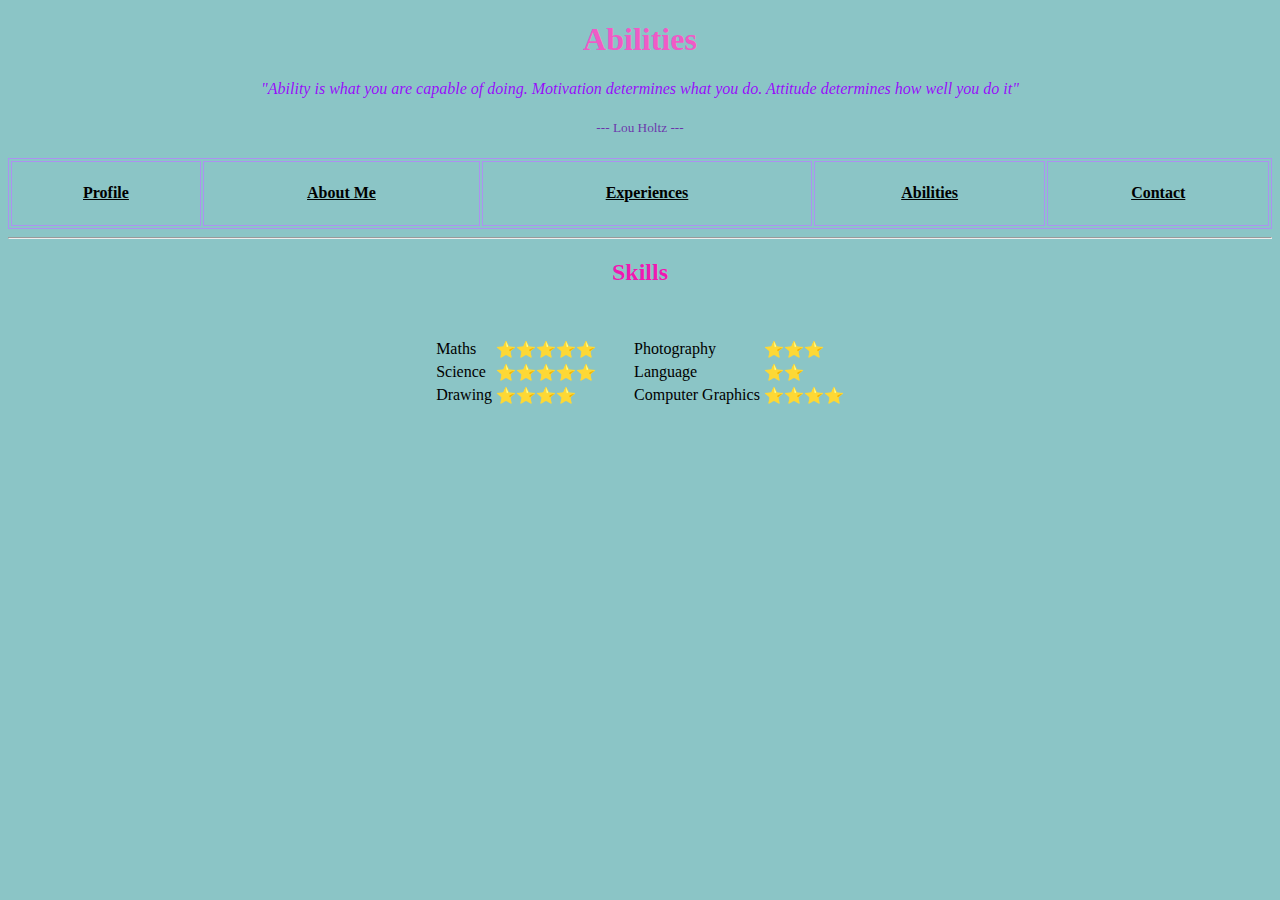
<file: abilities.html>
<!DOCTYPE html>
<html lang="en">

<head>
    <meta charset="UTF-8">
    <title>Abilities</title>
         <!-- font awesome cdn link  -->
         <link rel="stylesheet" href="https://cdnjs.cloudflare.com/ajax/libs/font-awesome/5.15.4/css/all.min.css">

         <!-- custom css file link  -->
         <link rel="stylesheet" href="css\style.css">
</head>
<body>
    <h1 id="text1" style="text-align: center; font-family: cursive;">Abilities</h1> 
    <!-- Reference: Aclonica Font -->
    <link href='https://fonts.googleapis.com/css?family=Aclonica'rel='stylesheet'> 
    <h4 id="text5" style="text-align: center; font-family: cursive; font-weight:normal"><i>
        "Ability is what you are capable of doing. Motivation determines what you do. 
        Attitude determines how well you do it"</i></h4>
    <h5 id="text2" style="text-align: center; font-family: cursive; font-weight:normal">
            --- Lou Holtz ---</h5>
    <!-- Menu -->
    <center><TABLE style="width:100%; text-align: center; font-family: cursive; font-weight:normal;"BORDER = 1 BORDERCOLOR=AC92F>   
        <tr>
            <td>
                <h4><a href="index.html">Profile</a>
            </td>
            <td>
                <h4><a href="about me.html">About Me</a></h4>
            </td>
            <td>
                <h4><a href="experiences.html">Experiences</a></h4>
            </td>
            <td>
                <h4><a href="abilities.html">Abilities</a></h4>
            </td>
            <td>
                <h4><a href="contact.html">Contact</a></h4>
            </td>
        </tr>
    </TABLE></center>
    <hr> 
    <h2 class="center" style="text-align: center;font-family: cursive;">Skills</h2> 
    <table style="margin-left: auto; margin-right: auto" cellspacing="30"> <!--- border="1">-->
        <tr>
            <td>
                <table>
                    <tr>
                        <td style="font-weight:normal; font-family: cursive;">Maths</td>
                        <!--Emoji Windows: WIN+. or WIN+; | MAC: ^+Command+space-->
                        <td>⭐⭐⭐⭐⭐</td>
                    </tr>
                    <tr>
                        <td style="font-weight:normal; font-family: cursive;">Science</td>
                        <td>⭐⭐⭐⭐⭐</td>
                    </tr>
                    <tr>
                        <td style="font-weight:normal; font-family: cursive;">Drawing</td>
                        <td>⭐⭐⭐⭐</td>
                    </tr>      
                </table>               
            </td>
            <td>
                <table>
                    <tr>
                        <td style="font-weight:normal; font-family: cursive;">Photography</td>
                        <td>⭐⭐⭐</td>
                    </tr> 
                    <tr>
                        <td style="font-weight:normal; font-family: cursive;">Language</td>
                        <td>⭐⭐</td>
                    </tr>     
                    <tr>
                        <td style="font-weight:normal; font-family: cursive;">Computer Graphics</td>
                        <td>⭐⭐⭐⭐</td>
                    </tr>    
                </table>   
            </td>
        </tr>
    </table>
</body>

</html>
</file>
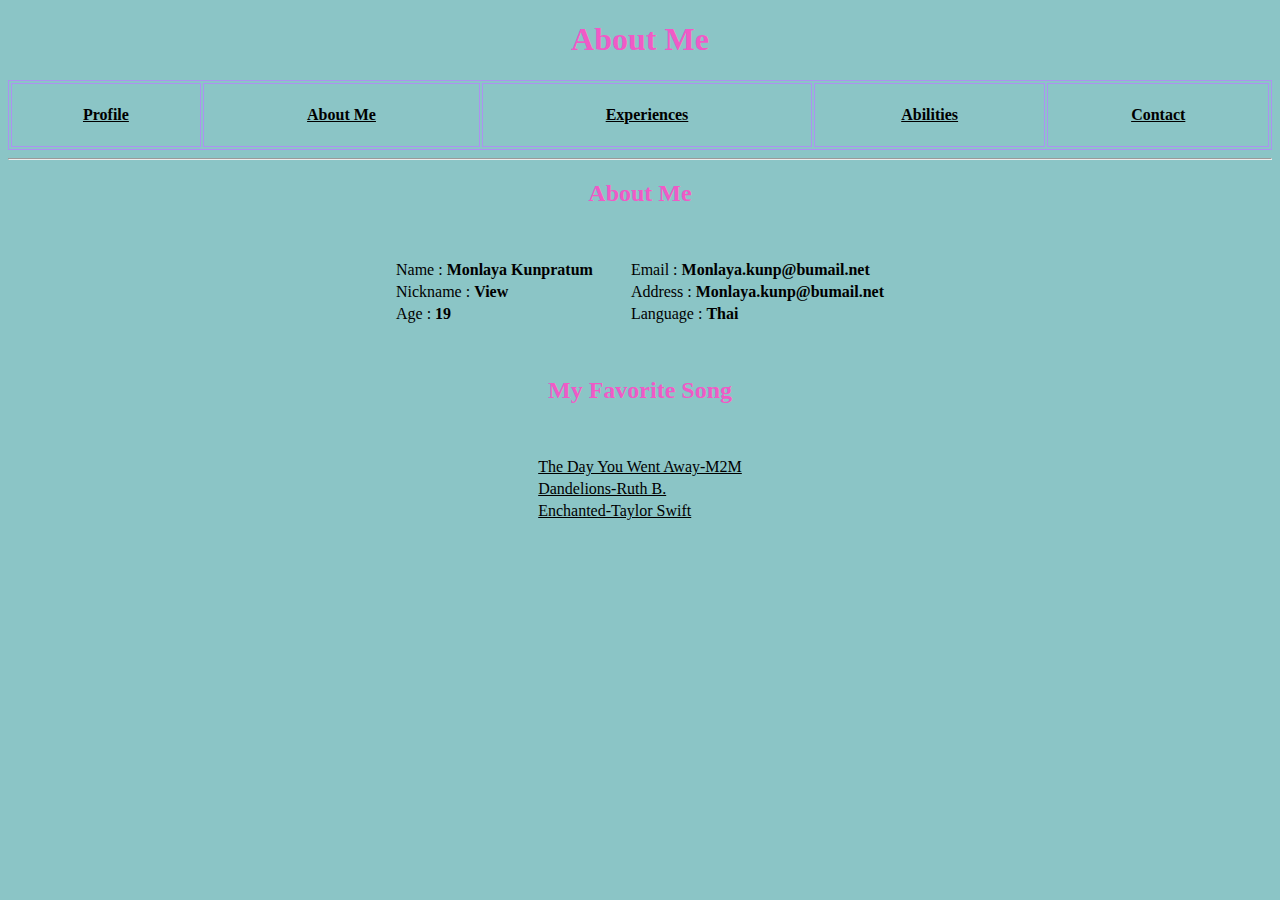
<file: about me.html>
<!DOCTYPE html>
<html lang="en">
<head>
    <meta charset="UTF-8">
    <title>About Me</title>
     <!-- font awesome cdn link  -->
     <link rel="stylesheet" href="https://cdnjs.cloudflare.com/ajax/libs/font-awesome/5.15.4/css/all.min.css">

     <!-- custom css file link  -->
     <link rel="stylesheet" href="css\style.css">
 
</head>
<body>
    <h1 id="text1"style="text-align: center; font-family: cursive;">About Me</h1> 
    <!-- Reference: Aclonica Font -->
     <!-- Menu -->
     <center><TABLE style="width:100%; text-align: center; font-family: cursive; font-weight:normal;"BORDER = 1 BORDERCOLOR=AC92F>   
        <tr>
            <td>
                <h4><a href="index.html">Profile</a>
            </td>
            <td>
                <h4><a href="about me.html">About Me</a></h4>
            </td>
            <td>
                <h4><a href="experiences.html">Experiences</a></h4>
            </td>
            <td>
                <h4><a href="abilities.html">Abilities</a></h4>
            </td>
            <td>
                <h4><a href="contact.html">Contact</a></h4>
            </td>
        </tr>
    </TABLE></center>
    <hr> 
    <h2 id="text1" style="text-align: center;font-family: cursive;">About Me</h2> 
<table style="margin-left: auto; margin-right: auto" cellspacing="30"> <!--- border="1">-->
    <tr>
        <td>
            <table>
                <tr>
                    <td style="font-weight:normal; font-family: cursive;">Name : <b>Monlaya Kunpratum</b></td>
                </tr>
                <tr>
                    <td style="font-weight:normal; font-family: cursive;">Nickname : <b>View</b></td>
                </tr>
                <tr>    
                    <td style="font-weight:normal; font-family: cursive;">Age : <b>19</b></td>
                </tr> 
            </table>               
        </td>
        <td>
            <table>
                <tr>
                    <td style="font-weight:normal; font-family: cursive;">Email :<b> Monlaya.kunp@bumail.net</b></td>
                </tr>
                <tr>
                    <td style="font-weight:normal; font-family: cursive;">Address : <b>Monlaya.kunp@bumail.net</b></td>
                </tr>
                <tr>
                    <td style="font-weight:normal; font-family: cursive;">Language : <b>Thai</b></td>
                </tr>
            </table>
        </td>
    </tr>
</table>
    <h2 id="text1" style="text-align: center;font-family: cursive;">My Favorite Song</h2> 
    <table style="margin-left: auto; margin-right: auto" cellspacing="30"><!--- border="1">-->
        <tr>
            <td>
                <table>
                    <tr>
                        <td style="font-weight:normal; font-family: cursive;"><a href="https://youtu.be/A_HekkBbd1M">The Day You Went Away-M2M</a></td>
                    </tr>
                    <tr>
                        <td style="font-weight:normal; font-family: cursive;"><a href="https://youtu.be/W8a4sUabCUo">Dandelions-Ruth B.</a></td>
                    </tr>
                    <tr>    
                        <td style="font-weight:normal; font-family: cursive;"><a href="https://youtu.be/vv3um0BlygY">Enchanted-Taylor Swift</a></td>
                    </tr> 
                </table>               
            </td>
        </tr>
    </table>

</body>

</html>
</file>
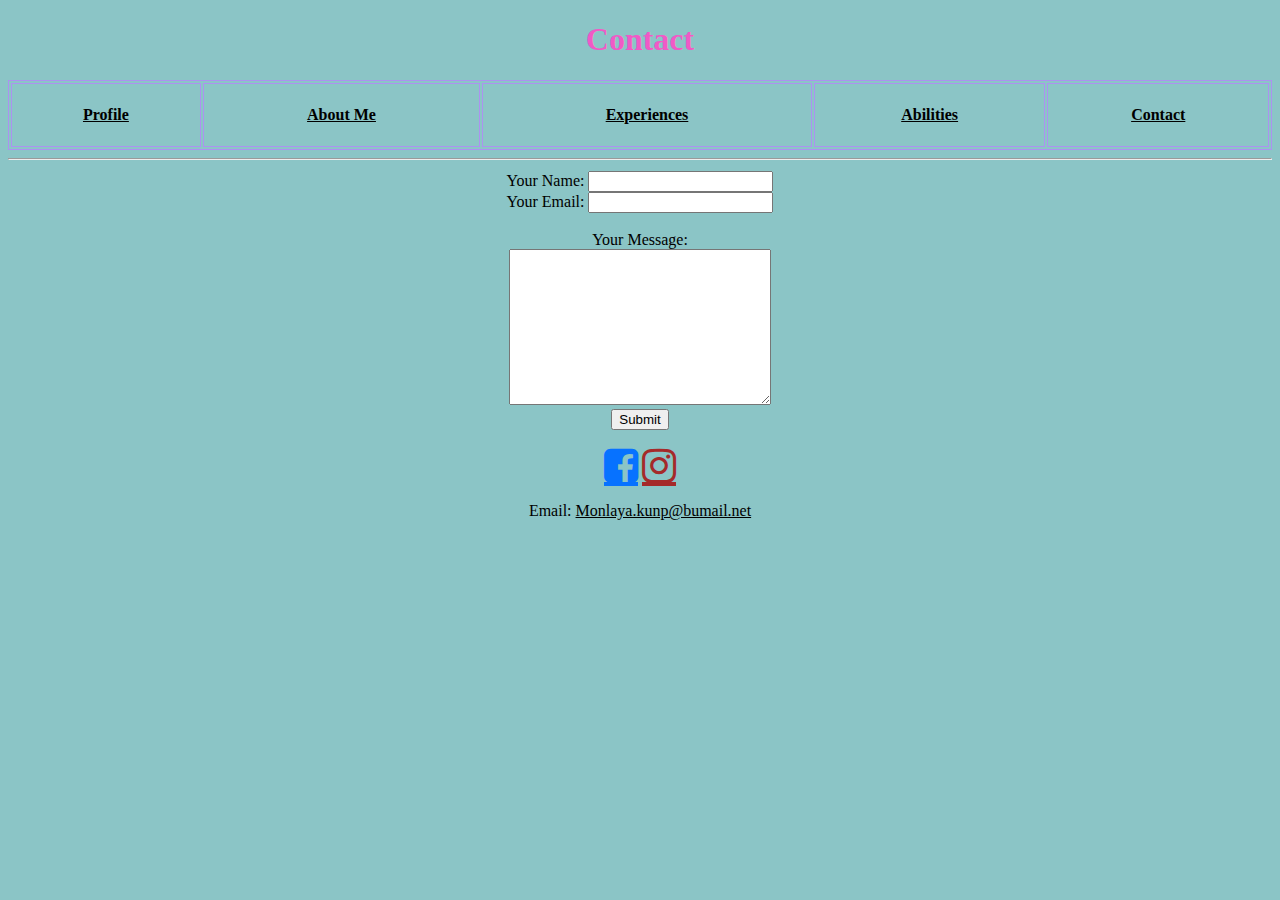
<file: contact.html>
<!DOCTYPE html>
<html lang="en">

<head>
    <meta charset="UTF-8">
    <title>Contact</title>
     <!-- font awesome cdn link  -->
     <link rel="stylesheet" href="https://cdnjs.cloudflare.com/ajax/libs/font-awesome/5.15.4/css/all.min.css">

     <!-- custom css file link  -->
     <link rel="stylesheet" href="css\style.css">
</head>
<body>
    <h1 id="text1"style="text-align: center; font-family: cursive;">Contact</h1>
    <!-- Menu -->
    <center><TABLE style="width:100%; text-align: center; font-family: cursive; font-weight:normal;"BORDER = 1 BORDERCOLOR=AC92F>   
        <tr>
            <td>
                <h4><a href="index.html">Profile</a>
            </td>
            <td>
                <h4><a href="about me.html">About Me</a></h4>
            </td>
            <td>
                <h4><a href="experiences.html">Experiences</a></h4>
            </td>
            <td>
                <h4><a href="abilities.html">Abilities</a></h4>
            </td>
            <td>
                <h4><a href="contact.html">Contact</a></h4>
            </td>
        </tr>
    </TABLE></center>
    <hr>
    <table style="width:100%; text-align: center">
        <tr>
            <td>
                <!-- Form: https://developer.mozilla.org/en-US/docs/Web/HTML/Element#forms -->
                <form action="mailto:abhisit_u@bu.ac.th" method="POST" enctype="text/plain">
                    <label style="font-weight:normal; font-family: cursive;" for="yourName">Your Name:</label>
                    <input type="text" id="yourName" name="yourName" value="">
                    <br>
                    <label style="font-weight:normal; font-family: cursive;"for="yourEmail">Your Email:</label>
                    <input type="email" id="yourEmail" name="yourEmail" value="">
                    <br>
                    <br>
                    <label style="font-weight:normal; font-family: cursive;" for="yourMessage">Your Message:</label>
                    <br>
                    <textarea id="yourMessage" name="yourMessage" cols="30" rows="10"></textarea>
                    <br>
                    <input type="submit" name="">
                </form>

                <!--Reference Social Media Icons of Awesome 4-->
                <link rel="stylesheet"
                    href="https://cdnjs.cloudflare.com/ajax/libs/font-awesome/4.7.0/css/font-awesome.min.css">
                <p><a href="https://www.facebook.com/ViewEarthWhatcharaphan" class="fa fa-facebook-square" target="_blank"
                        style="font-size: 40px; color: rgb(7, 114, 255);"></a>  
                    <a href="https://www.instagram.com/viewer_mk/" class="fa fa-instagram" target="_blank"
                        style="font-size: 40px; color: brown;"></a>  
                </p>
                <p style="font-weight:normal; font-family: cursive;">Email: <a href="Monlaya.kunp@bumail.net">Monlaya.kunp@bumail.net</a></p>
        </tr>
    </table>
</body>
</html>
</file>
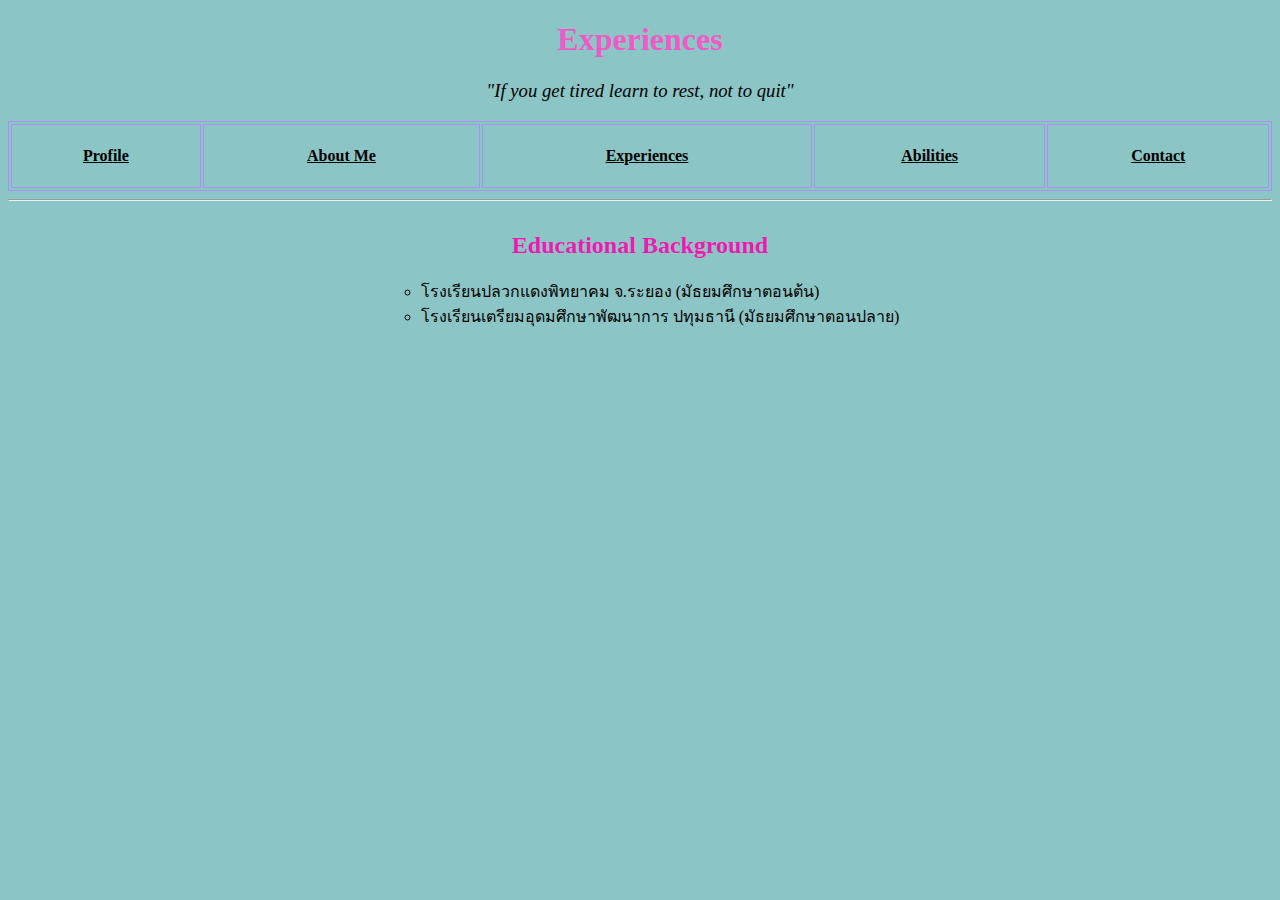
<file: experiences.html>
<!DOCTYPE html>
<head>
    <meta charset="UTF-8">
    <title>Experiences</title>
         <!-- font awesome cdn link  -->
         <link rel="stylesheet" href="https://cdnjs.cloudflare.com/ajax/libs/font-awesome/5.15.4/css/all.min.css">

         <!-- custom css file link  -->
         <link rel="stylesheet" href="css\style.css">
</head>
<body>
    <h1 id="text1" style="text-align: center; font-family: cursive;">Experiences</h1> 
    <!-- Reference: Aclonica Font -->
    <link href='https://fonts.googleapis.com/css?family=Aclonica'rel='stylesheet'> 
    <h3 style="text-align: center; font-family: cursive; font-weight:normal"><i>
        "If you get tired learn to rest, not to quit"</i></h3>
    <!-- Menu -->
    <center><TABLE style="width:100%; text-align: center; font-family: cursive; font-weight:normal;"BORDER = 1 BORDERCOLOR=AC92F>   
        <tr>
            <td>
                <h4><a href="index.html">Profile</a>
            </td>
            <td>
                <h4><a href="about me.html">About Me</a></h4>
            </td>
            <td>
                <h4><a href="experiences.html">Experiences</a></h4>
            </td>
            <td>
                <h4><a href="abilities.html">Abilities</a></h4>
            </td>
            <td>
                <h4><a href="contact.html">Contact</a></h4>
            </td>
        </tr>
    </TABLE></center>
    <hr> 
    <table style="margin-left: auto; margin-right: auto">
        <tbody>
            <tr>
              <td>
                <h2 class="center" style="text-align: center; font-family: cursive;">Educational Background</h2>
                <ul style=font-family:cursive;" type="circle">
                    <li>โรงเรียนปลวกแดงพิทยาคม จ.ระยอง (มัธยมศึกษาตอนต้น)</li>
                    <li>โรงเรียนเตรียมอุดมศึกษาพัฒนาการ ปทุมธานี (มัธยมศึกษาตอนปลาย)</li>
                </ul></h2>
            </td>
        </tr>
      </tbody>
    </table>
</body>
</html>
</file>
